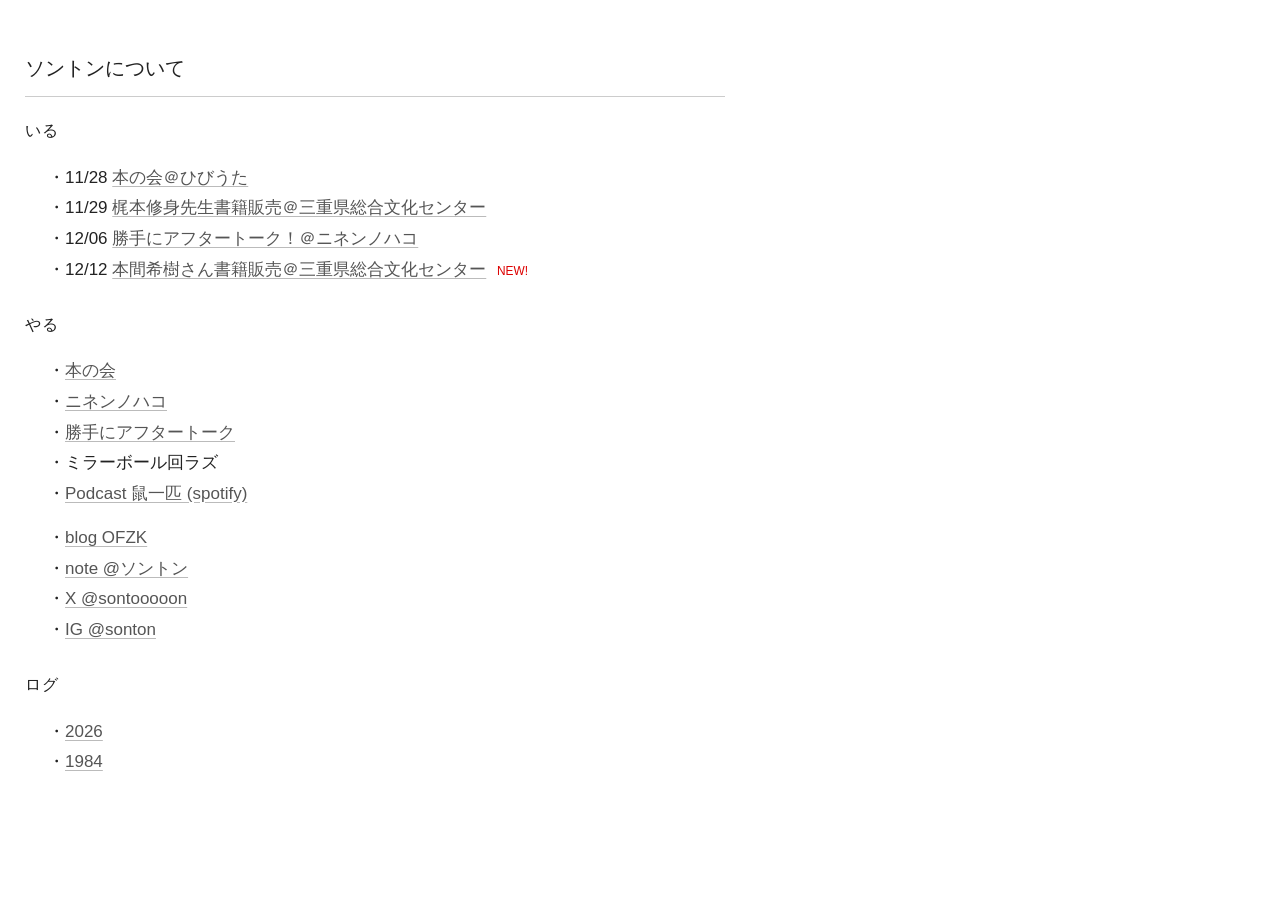
<file: index.html>
<!DOCTYPE html>
<html lang="ja">

<head>
  <meta charset="UTF-8">
  <meta name="viewport" content="width=device-width, initial-scale=1.0">
  <title>ソントン</title>
  <link rel="stylesheet" href="style.css">
</head>

<body>
<main>

  <h1>ソントンについて</h1>
  <hr>

<h2>いる</h2>
  <ul>
  <li>11/28 <a href="bookclub.html">本の会＠ひびうた</a></li>
  <li>11/29 <a href="https://www.center-mie.or.jp/manabi/event/sponsor/detail/59491" target="_blank" rel="noopener noreferrer">
  梶本修身先生書籍販売＠三重県総合文化センター</a></li>
  <li>12/06 <a href="after.html">勝手にアフタートーク！＠ニネンノハコ</a></li>
  <li>12/12 <a href="https://www.center-mie.or.jp/manabi/event/sponsor/detail/59932" target="_blank" rel="noopener noreferrer">
  本間希樹さん書籍販売＠三重県総合文化センター</a> <span class="new">NEW!</span></li>
</ul>

<h2>やる</h2>
<ul>
<li><a href="bookclub.html">本の会</a></li>
  <li><a href="2yearbox.html">ニネンノハコ</a></li>
  <li><a href="after.html">勝手にアフタートーク</a></li>
  <li>ミラーボール回ラズ</li>
  <li>
    <a href="https://open.spotify.com/show/2Fx0NGYdMwCBhbUyGGpYxN?si=fc2ae98da0c445d3"
       target="_blank"
       rel="noopener noreferrer">
      Podcast 鼠一匹 (spotify)
    </a>
  </li>
    <li style="margin-top: 0.8em;"><a href="http://ken55555.blog94.fc2.com" target="_blank" rel="noopener noreferrer">blog OFZK</a></li>
    <li><a href="https://note.com/sontooooon" target="_blank" rel="noopener noreferrer">note @ソントン</a></li>
    <li><a href="https://x.com/sontooooon" target="_blank" rel="noopener noreferrer">X @sontooooon</a></li>
    <li><a href="https://www.instagram.com/sonton/" target="_blank" rel="noopener noreferrer">IG @sonton</a></li>
  </ul>



<h2>ログ</h2>
  <ul>
    <li><a href="log2026.html">2026</a></li>
    <li><a href="log1984.html">1984</a></li>
  </ul>
  
</main>
</body>

</html>
</file>
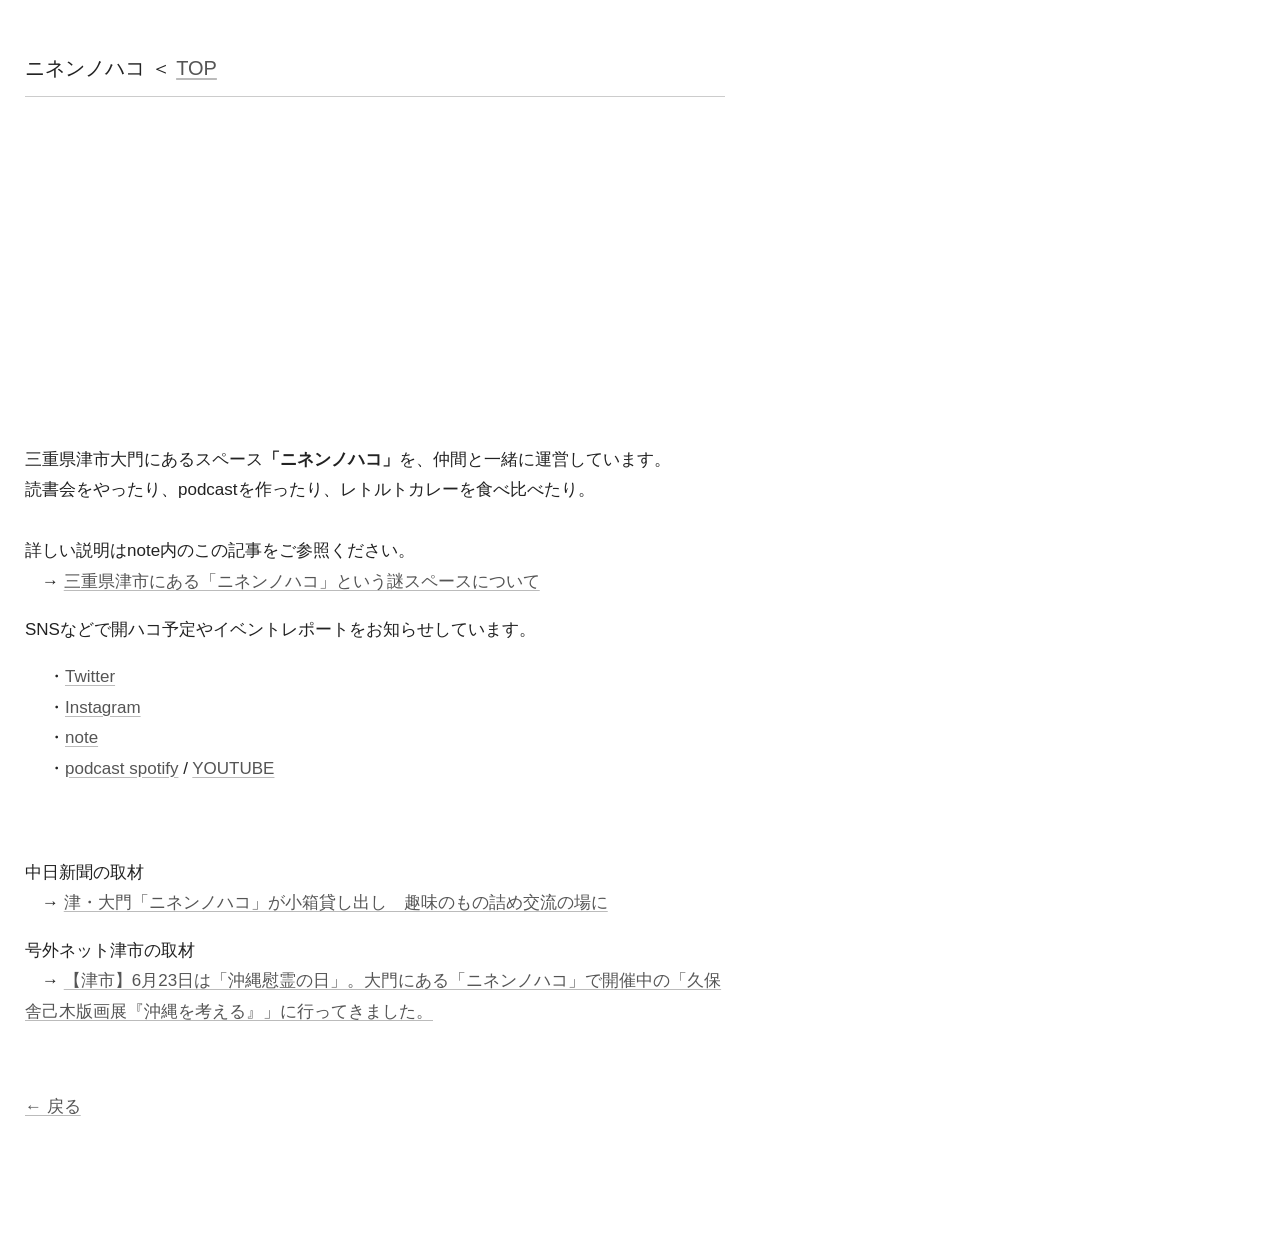
<file: 2yearbox.html>
<!DOCTYPE html>
<html lang="ja">

<head>
  <meta charset="UTF-8">
  <meta name="viewport" content="width=device-width, initial-scale=1.0">
  <title>ニネンノハコ｜ソントン</title>
  <link rel="stylesheet" href="style.css">
</head>

<body>

<main>

  <h1>ニネンノハコ ＜ <a href="index.html">TOP</a></h1>
  <hr>
<p>  
<iframe src="https://www.google.com/maps/embed?pb=!1m18!1m12!1m3!1d3279.44084874274!2d136.5116711!3d34.7192806!2m3!1f0!2f0!3f0!3m2!1i1024!2i768!4f13.1!3m3!1m2!1s0x60040d9b45865d81%3A0x40ba8575daa943b!2z44OL44ON44Oz44OO44OP44Kz!5e0!3m2!1sja!2sjp!4v1790869779707!5m2!1sja!2sjp" width="400" height="300" style="border:0;" allowfullscreen="" loading="lazy" referrerpolicy="strict-origin-when-cross-origin"></iframe>
</p>
<p>
三重県津市大門にあるスペース<b>「ニネンノハコ」</b>を、仲間と一緒に運営しています。<br>
読書会をやったり、podcastを作ったり、レトルトカレーを食べ比べたり。<br>
<br>
詳しい説明はnote内のこの記事をご参照ください。<br>
　→ <a href="https://x.com/2yearBox"
         target="_blank"
         rel="noopener noreferrer">
三重県津市にある「ニネンノハコ」という謎スペースについて</a><br>
</p>
<p>
SNSなどで開ハコ予定やイベントレポートをお知らせしています。
  <ul>  
    <li>
      <a href="https://x.com/2yearBox"
         target="_blank"
         rel="noopener noreferrer">
        Twitter
      </a>
    </li>

    <li>
      <a href="https://www.instagram.com/2yearbox/"
         target="_blank"
         rel="noopener noreferrer">
        Instagram
      </a>
    </li>

    <li>
      <a href="https://note.com/2year_box"
         target="_blank"
         rel="noopener noreferrer">
        note
      </a>
    </li>
    
    <li>
       <a href="https://open.spotify.com/show/0sxK4EMH9G8YtfBBmxnUgQ"
         target="_blank"
         rel="noopener noreferrer">podcast spotify</a> / <a href="https://www.youtube.com/@2yearbox"
         target="_blank"
         rel="noopener noreferrer">YOUTUBE</a>  
      </a>
    </li>

  </ul>
</p>
<br>
<p>
中日新聞の取材<br>
　→ <a href="https://www.chunichi.co.jp/article/337962"
         target="_blank"
         rel="noopener noreferrer">津・大門「ニネンノハコ」が小箱貸し出し　趣味のもの詰め交流の場に</a><br>
</p>
<p>
号外ネット津市の取材<br>
　→ <a href="https://tsu.goguynet.jp/2022/06/25/ninennohako-kubosutemi-mokuhangaten/"
         target="_blank"
         rel="noopener noreferrer">【津市】6月23日は「沖縄慰霊の日」。大門にある「ニネンノハコ」で開催中の「久保舎己木版画展『沖縄を考える』」に行ってきました。</a><br>
  </p>    
  <br>
  <p>
    <a href="index.html">← 戻る</a>
  </p>

</main>

</body>

</html>
</file>
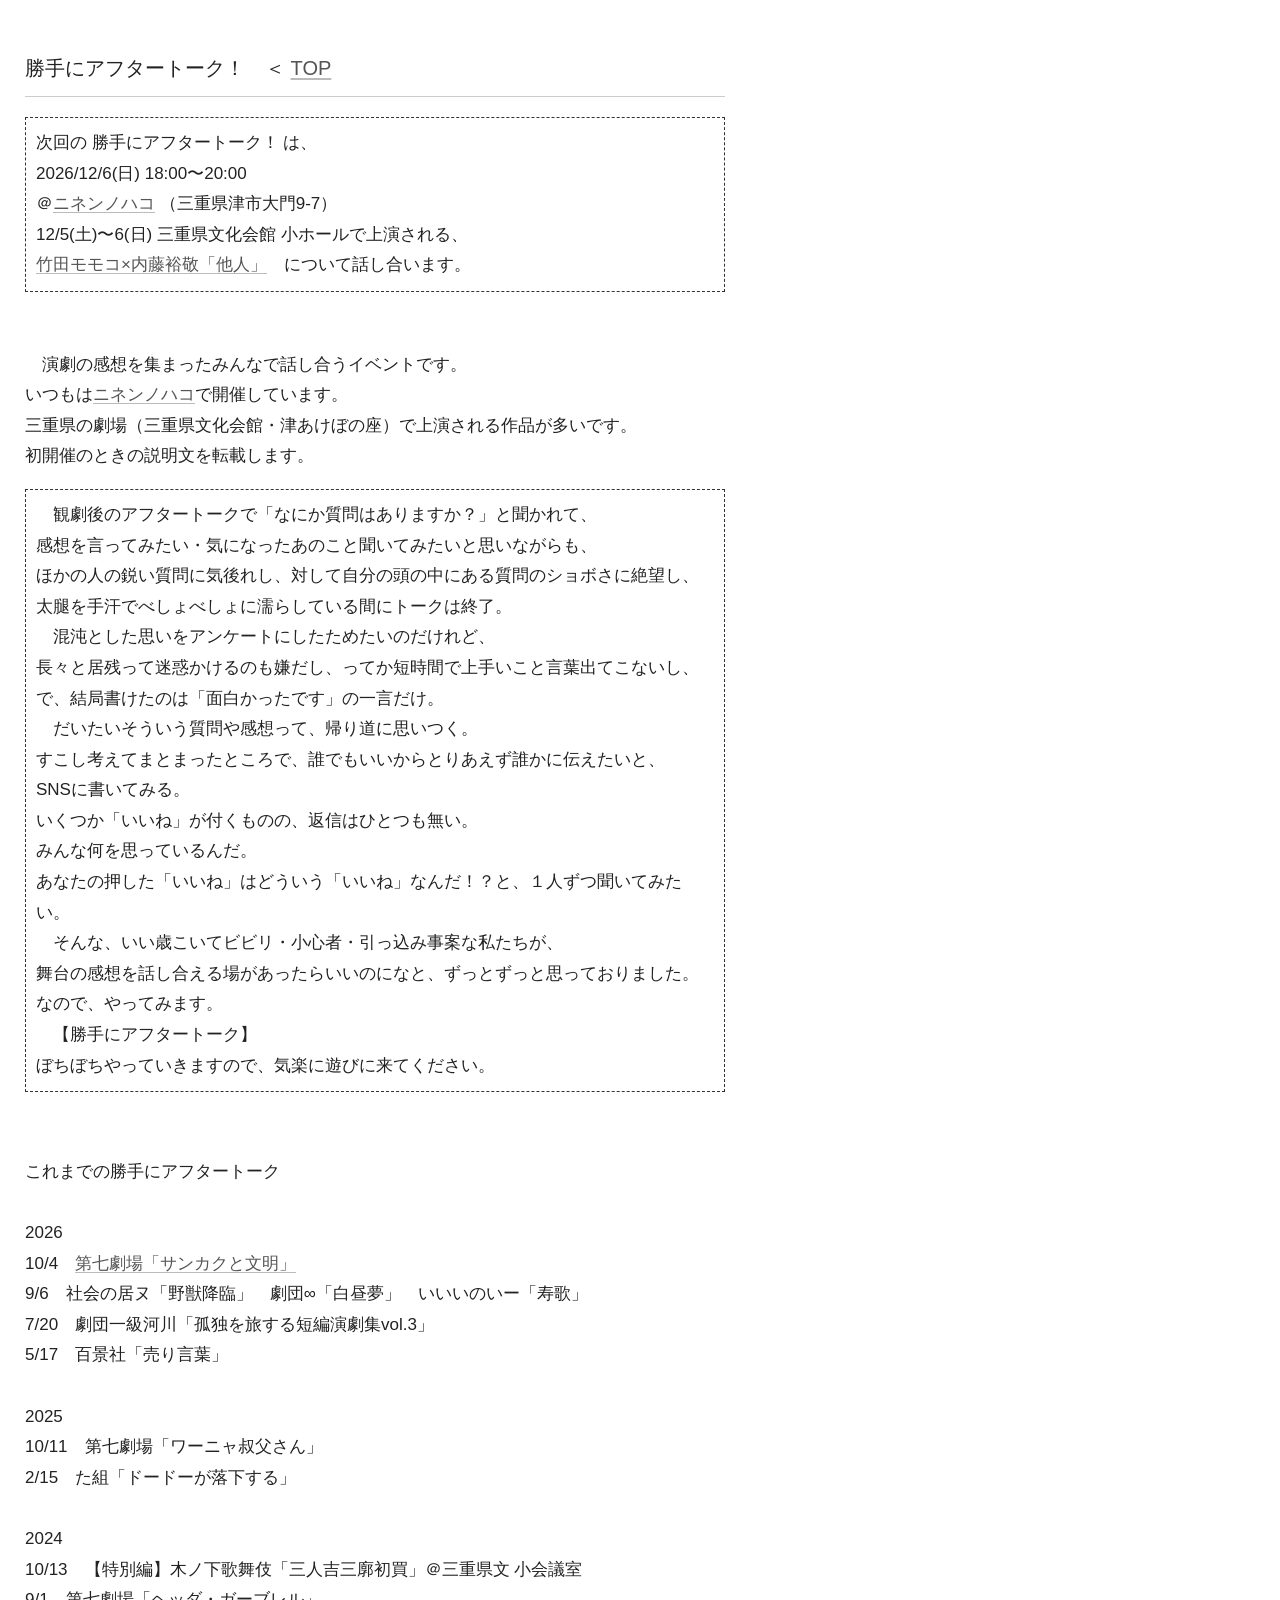
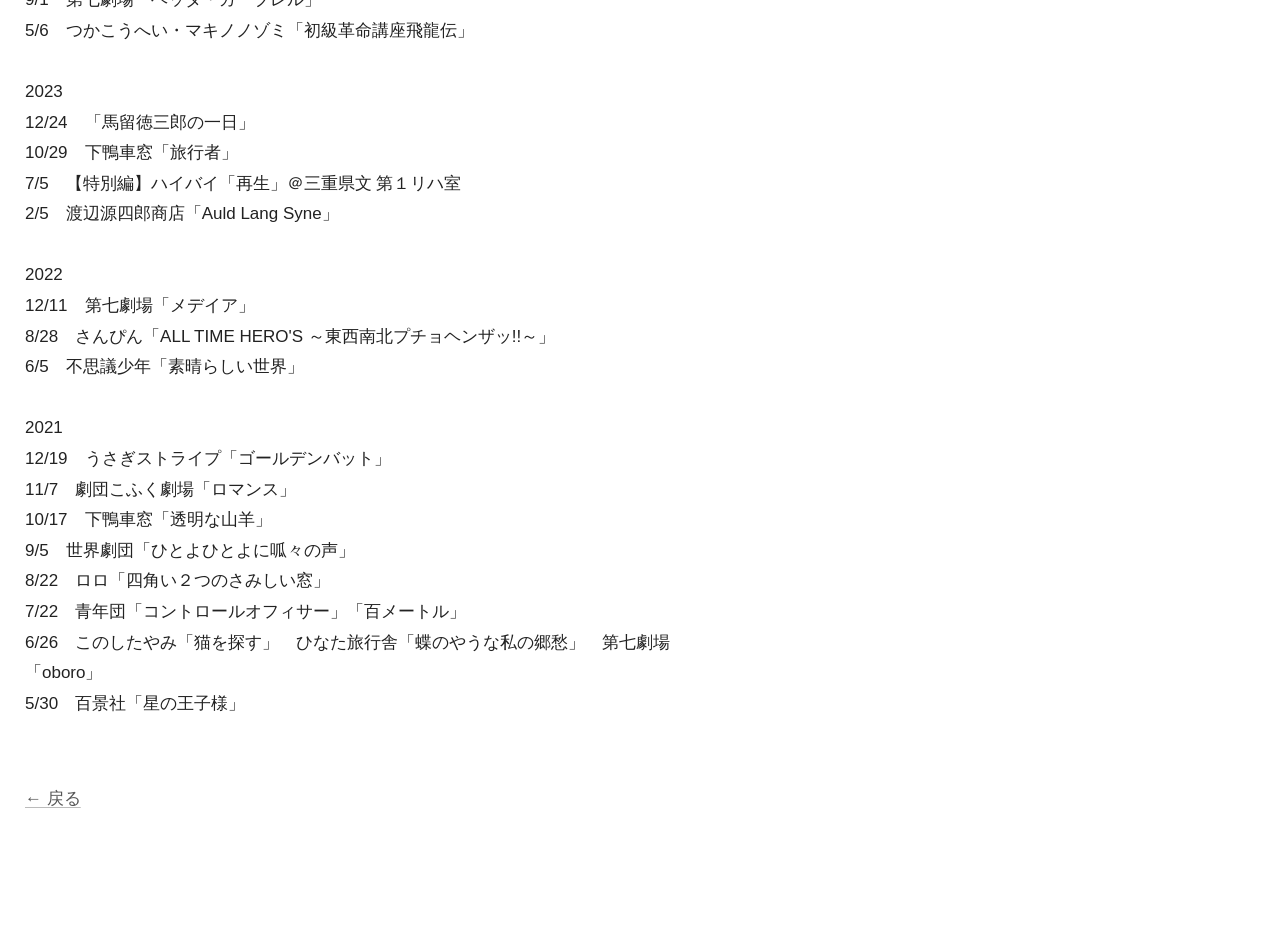
<file: after.html>
<!DOCTYPE html>
<html lang="ja">

<head>
  <meta charset="UTF-8">
  <meta name="viewport" content="width=device-width, initial-scale=1.0">
  <title>勝手にアフタートーク｜ソントン</title>
  <link rel="stylesheet" href="style.css">
</head>

<body>

<main>

  <h1>勝手にアフタートーク！　＜ <a href="index.html">TOP</a></h1>
  <hr>
<p style="padding: 10px; margin-bottom: 10px; border: 1px dashed #333333;">
次回の 勝手にアフタートーク！ は、</br>
2026/12/6(日) 18:00〜20:00</br>
＠<a href="https://x.com/2yearBox" target="_blank"rel="noopener noreferrer">ニネンノハコ</a> （三重県津市大門9-7）</br>
12/5(土)〜6(日) 三重県文化会館 小ホールで上演される、</br>
<a href="https://www.center-mie.or.jp/bunka/event/detail/57301" target="_blank"rel="noopener noreferrer">
竹田モモコ×内藤裕敬「他人」</a>　について話し合います。</br>
</p>
</br>
<p>
　演劇の感想を集まったみんなで話し合うイベントです。</br>
いつもは<a href="2yearbox.html">ニネンノハコ</a>で開催しています。</br>
三重県の劇場（三重県文化会館・津あけぼの座）で上演される作品が多いです。</br>
初開催のときの説明文を転載します。</p>
<div style="padding: 10px; margin-bottom: 10px; border: 1px dashed #333333;">
　観劇後のアフタートークで「なにか質問はありますか？」と聞かれて、</br>
感想を言ってみたい・気になったあのこと聞いてみたいと思いながらも、</br>
ほかの人の鋭い質問に気後れし、対して自分の頭の中にある質問のショボさに絶望し、</br>
太腿を手汗でべしょべしょに濡らしている間にトークは終了。</br>
　混沌とした思いをアンケートにしたためたいのだけれど、</br>
長々と居残って迷惑かけるのも嫌だし、ってか短時間で上手いこと言葉出てこないし、</br>
で、結局書けたのは「面白かったです」の一言だけ。</br>
　だいたいそういう質問や感想って、帰り道に思いつく。</br>
すこし考えてまとまったところで、誰でもいいからとりあえず誰かに伝えたいと、</br>
SNSに書いてみる。</br>
いくつか「いいね」が付くものの、返信はひとつも無い。</br>
みんな何を思っているんだ。</br>
あなたの押した「いいね」はどういう「いいね」なんだ！？と、１人ずつ聞いてみたい。</br>
　そんな、いい歳こいてビビリ・小心者・引っ込み事案な私たちが、</br>
舞台の感想を話し合える場があったらいいのになと、ずっとずっと思っておりました。</br>
なので、やってみます。</br>
　【勝手にアフタートーク】</br>
ぼちぼちやっていきますので、気楽に遊びに来てください。<br>
</div>
</p>
<br>
<p>
これまでの勝手にアフタートーク<br>
<br>
2026<br>
10/4　<a href="after/261004sankaku.html">第七劇場「サンカクと文明」</a><br>
9/6　社会の居ヌ「野獣降臨」　劇団∞「白昼夢」　いいいのいー「寿歌」<br>
7/20　劇団一級河川「孤独を旅する短編演劇集vol.3」<br>
5/17　百景社「売り言葉」<br>
<br>
2025<br>
10/11　第七劇場「ワーニャ叔父さん」<br>
2/15　た組「ドードーが落下する」<br>
<br>
2024<br>
10/13　【特別編】木ノ下歌舞伎「三人吉三廓初買」＠三重県文 小会議室<br>
9/1　第七劇場「ヘッダ・ガーブレル」<br>
5/6　つかこうへい・マキノノゾミ「初級革命講座飛龍伝」 <br>
<br>
2023<br>
12/24　「馬留徳三郎の一日」<br>
10/29　下鴨車窓「旅行者」<br>
7/5　【特別編】ハイバイ「再生」＠三重県文 第１リハ室<br>
2/5　渡辺源四郎商店「Auld Lang Syne」<br>
<br>
2022<br>
12/11　第七劇場「メデイア」<br>
8/28　さんぴん「ALL TIME HERO'S ～東西南北プチョヘンザッ!!～」<br>
6/5　不思議少年「素晴らしい世界」<br>
<br>
2021<br>
12/19　うさぎストライプ「ゴールデンバット」<br>
11/7　劇団こふく劇場「ロマンス」<br>
10/17　下鴨車窓「透明な山羊」<br>
9/5　世界劇団「ひとよひとよに呱々の声」<br>
8/22　ロロ「四角い２つのさみしい窓」<br>
7/22　青年団「コントロールオフィサー」「百メートル」<br>
6/26　このしたやみ「猫を探す」　ひなた旅行舎「蝶のやうな私の郷愁」　第七劇場「oboro」<br>
5/30　百景社「星の王子様」<br>
</p>
<br>
  <p>
    <a href="index.html">← 戻る</a>
  </p>

</main>

</body>

</html>
</file>
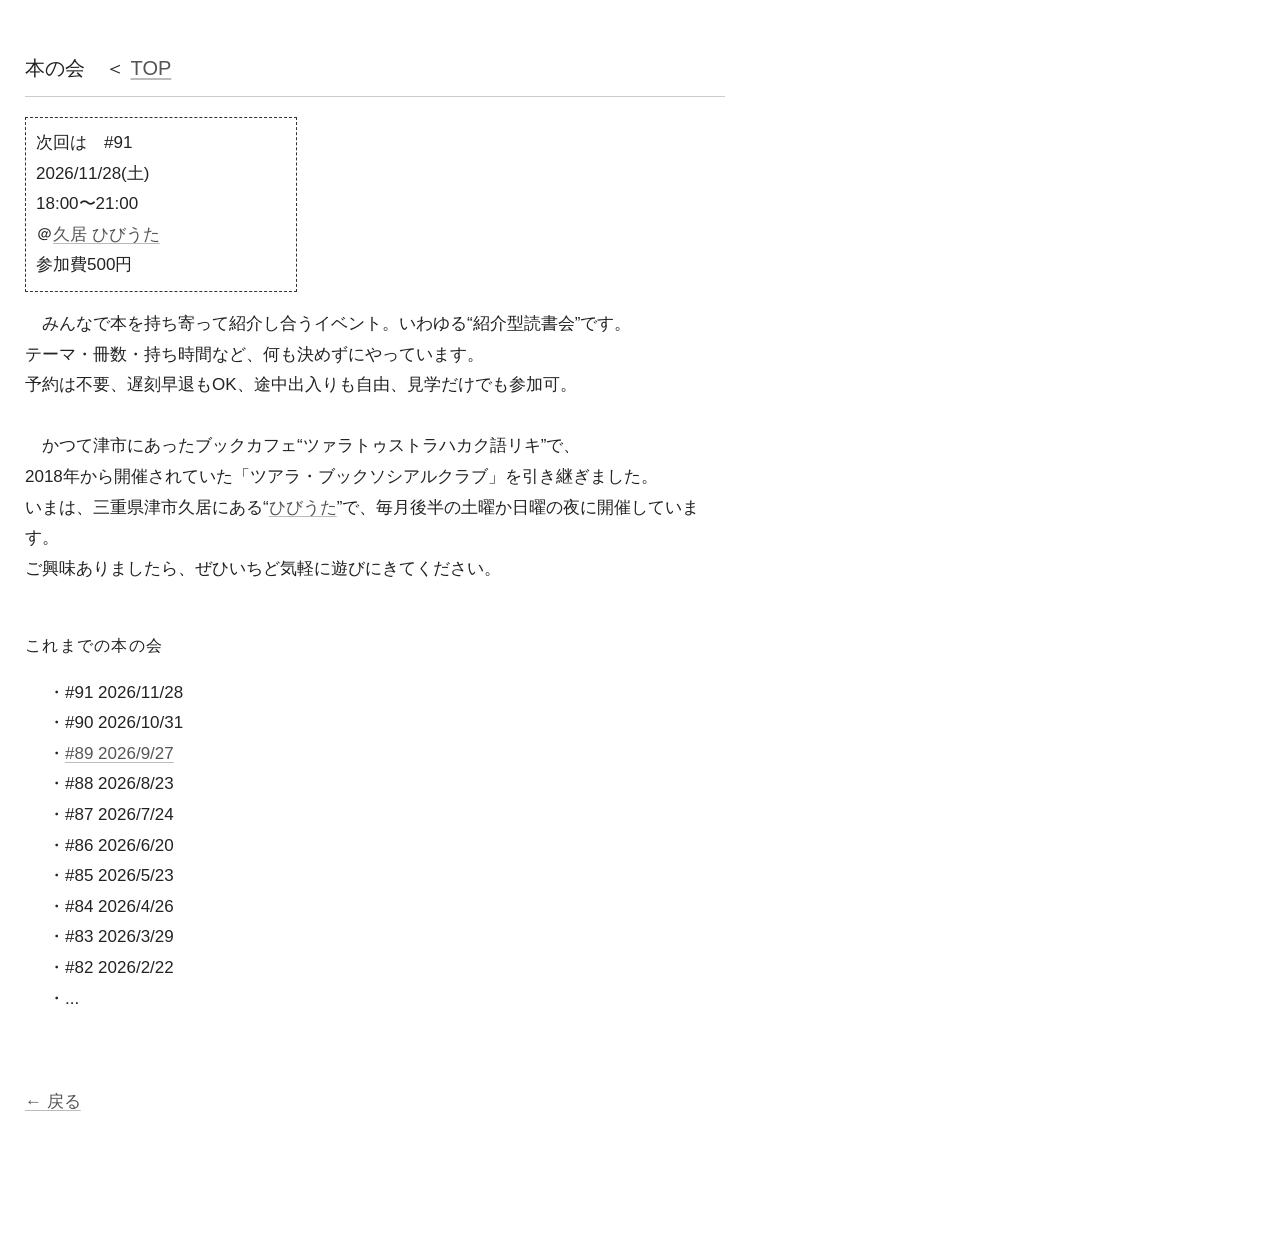
<file: bookclub.html>
<!DOCTYPE html>
<html lang="ja">

<head>
  <meta charset="UTF-8">
  <meta name="viewport" content="width=device-width, initial-scale=1.0">
  <title>本の会｜ソントン</title>
  <link rel="stylesheet" href="style.css">
</head>

<body>

<main>

  <h1>本の会　＜ <a href="index.html">TOP</a></h1>
  <hr>
<p style="padding: 10px; margin-bottom: 10px; border: 1px dashed #333333; width: 250px;">
次回は　#91<br>
2026/11/28(土)<br>
18:00〜21:00<br>
＠<a href="https://www.hibiuta.org" target="_blank" rel="noopener noreferrer">久居 ひびうた</a><br>
参加費500円<br>
</p>

<p>
　みんなで本を持ち寄って紹介し合うイベント。いわゆる“紹介型読書会”です。<br>
テーマ・冊数・持ち時間など、何も決めずにやっています。<br>
予約は不要、遅刻早退もOK、途中出入りも自由、見学だけでも参加可。<br>
<br>
　かつて津市にあったブックカフェ“ツァラトゥストラハカク語リキ”で、<br>
2018年から開催されていた「ツアラ・ブックソシアルクラブ」を引き継ぎました。<br>
いまは、三重県津市久居にある“<a href="https://www.hibiuta.org" target="_blank" rel="noopener noreferrer">ひびうた</a>”で、毎月後半の土曜か日曜の夜に開催しています。<br>
ご興味ありましたら、ぜひいちど気軽に遊びにきてください。<br>
</p>
<br>
<h2>これまでの本の会</h2>
<ul>
<li>#91 2026/11/28</li>
<li>#90 2026/10/31</li>
<li><a href="bookclub2026.html#89">#89 2026/9/27</a></li>
<li>#88 2026/8/23</li>
<li>#87 2026/7/24</li>
<li>#86 2026/6/20</li>
<li>#85 2026/5/23</li>
<li>#84 2026/4/26</li>
<li>#83 2026/3/29</li>
<li>#82 2026/2/22</li>
<li>...</li>
</ul>
<br>
  <p>
    <a href="index.html">← 戻る</a>
  </p>

</main>

</body>

</html>
</file>
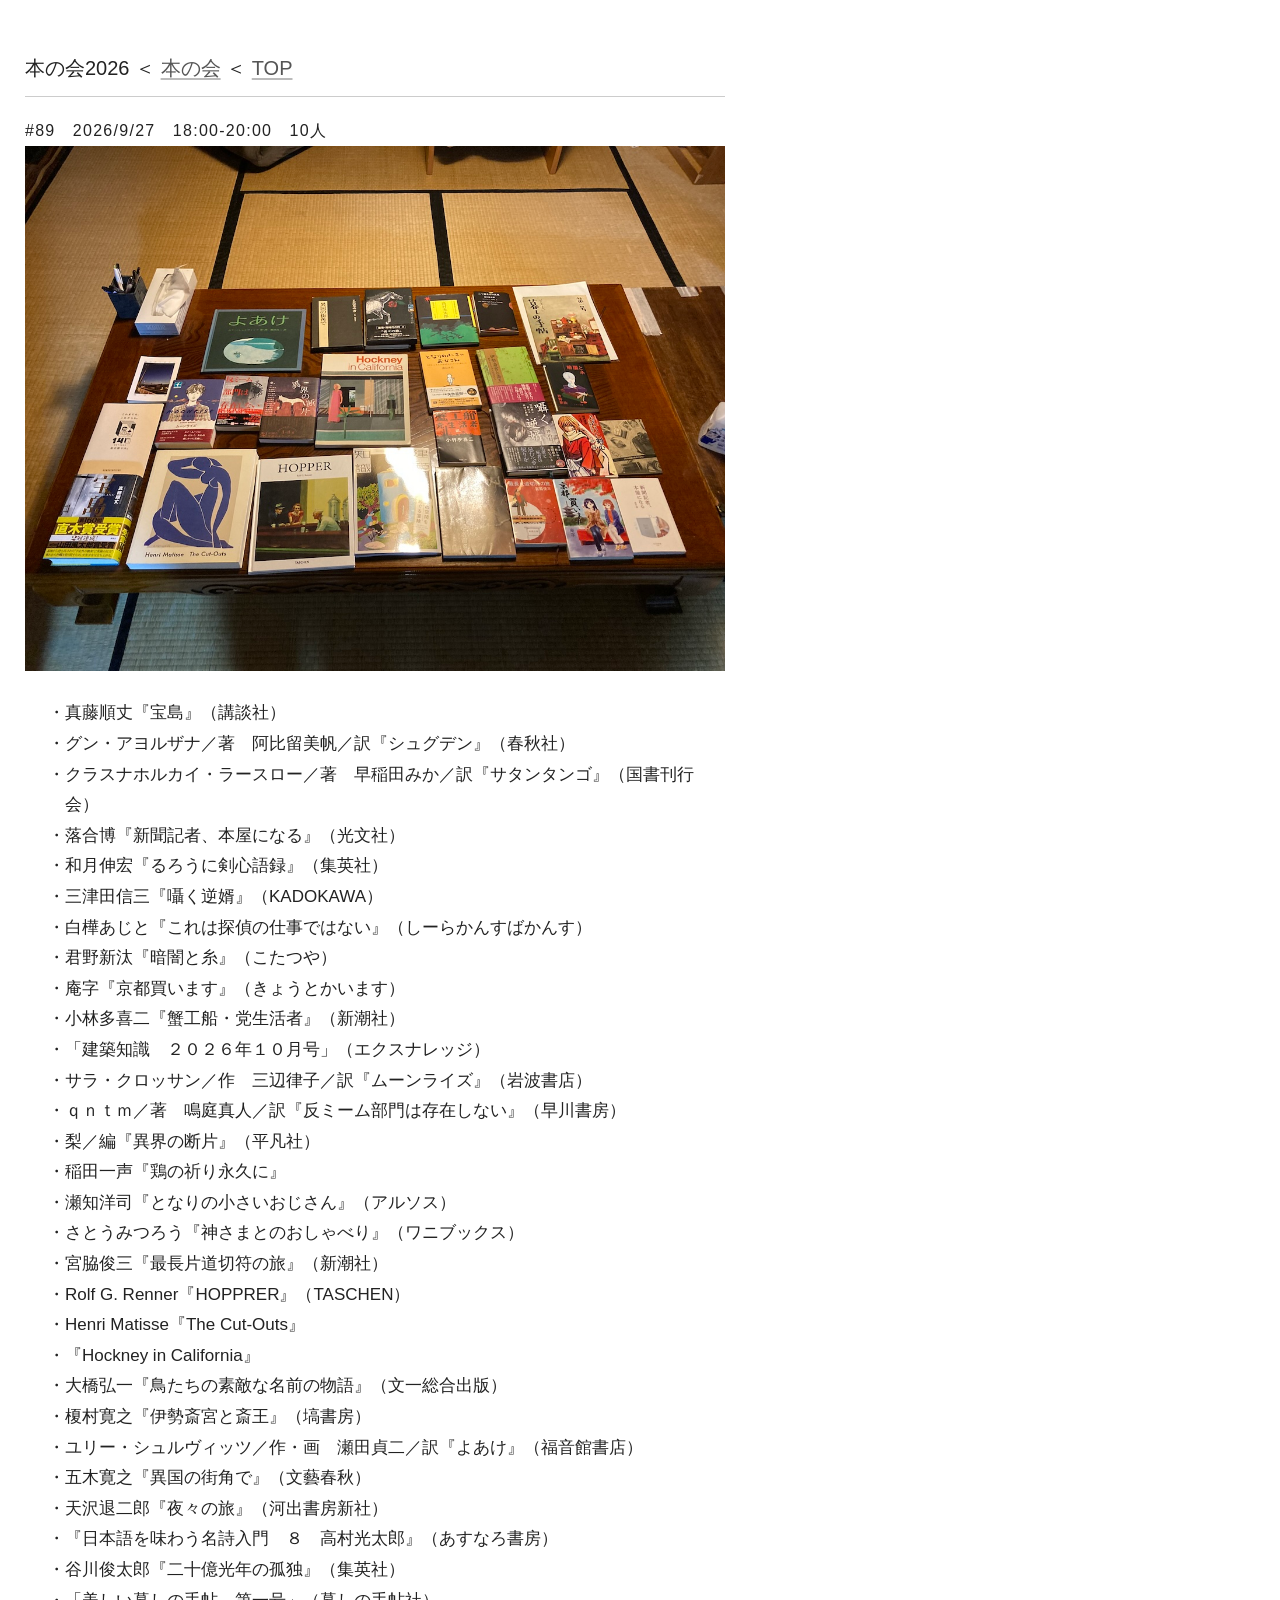
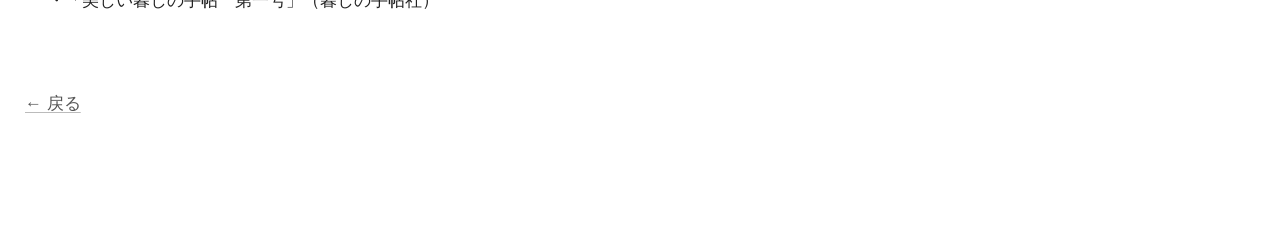
<file: bookclub2026.html>
<!DOCTYPE html>
<html lang="ja">

<head>
  <meta charset="UTF-8">
  <meta name="viewport" content="width=device-width, initial-scale=1.0">
  <title>2026｜本の会｜ソントン</title>
  <link rel="stylesheet" href="style.css">
</head>

<body>

<main>

  <h1>本の会2026 ＜ <a href="bookclub.html">本の会</a> ＜ <a href="index.html">TOP</a></h1>
  <hr>

<h2 id="89">#89　2026/9/27　18:00-20:00　10人</h2>
<img src="bookclub/hon202610.jpg" alt="本の会2026年10月" class="bookclub-photo">
<ul>
<li>真藤順丈『宝島』（講談社）</li>
<li>グン・アヨルザナ／著　阿比留美帆／訳『シュグデン』（春秋社）</li>
<li>クラスナホルカイ・ラースロー／著　早稲田みか／訳『サタンタンゴ』（国書刊行会）</li>
<li>落合博『新聞記者、本屋になる』（光文社）</li>
<li>和月伸宏『るろうに剣心語録』（集英社）</li>
<li>三津田信三『囁く逆婿』（KADOKAWA）</li>
<li>白樺あじと『これは探偵の仕事ではない』（しーらかんすばかんす）</li>
<li>君野新汰『暗闇と糸』（こたつや）</li>
<li>庵字『京都買います』（きょうとかいます）</li>
<li>小林多喜二『蟹工船・党生活者』（新潮社）</li>
<li>「建築知識　２０２６年１０月号」（エクスナレッジ）</li>
<li>サラ・クロッサン／作　三辺律子／訳『ムーンライズ』（岩波書店）</li>
<li>ｑｎｔｍ／著　鳴庭真人／訳『反ミーム部門は存在しない』（早川書房）</li>
<li>梨／編『異界の断片』（平凡社）</li>
<li>稲田一声『鶏の祈り永久に』</li>
<li>瀬知洋司『となりの小さいおじさん』（アルソス）</li>
<li>さとうみつろう『神さまとのおしゃべり』（ワニブックス）</li>
<li>宮脇俊三『最長片道切符の旅』（新潮社）</li>
<li>Rolf G. Renner『HOPPRER』（TASCHEN）</li>
<li>Henri Matisse『The Cut-Outs』</li>
<li>『Hockney in California』</li>
<li>大橋弘一『鳥たちの素敵な名前の物語』（文一総合出版）</li>
<li>榎村寛之『伊勢斎宮と斎王』（塙書房）</li>
<li>ユリー・シュルヴィッツ／作・画　瀬田貞二／訳『よあけ』（福音館書店）</li>
<li>五木寛之『異国の街角で』（文藝春秋）</li>
<li>天沢退二郎『夜々の旅』（河出書房新社）</li>
<li>『日本語を味わう名詩入門　８　高村光太郎』（あすなろ書房）</li>
<li>谷川俊太郎『二十億光年の孤独』（集英社）</li>
<li>「美しい暮しの手帖　第一号」（暮しの手帖社）</li>
</ul>



<br>
  <p>
    <a href="index.html">← 戻る</a>
  </p>

</main>

</body>

</html>
</file>
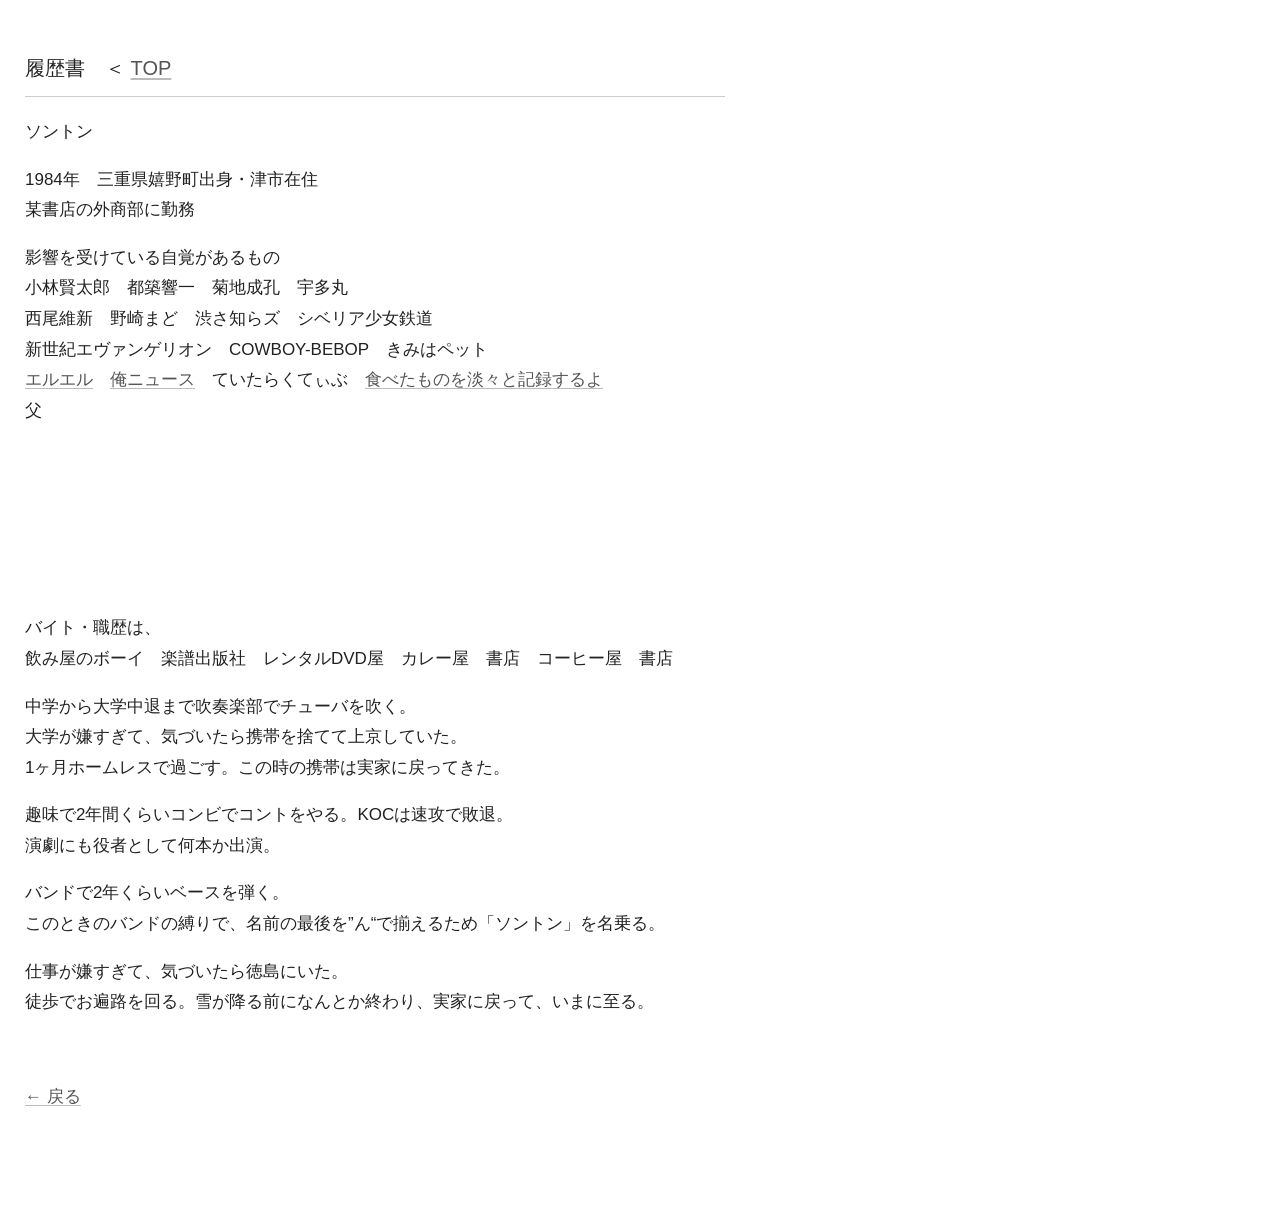
<file: log1984.html>
<!DOCTYPE html>
<html lang="ja">

<head>
  <meta charset="UTF-8">
  <meta name="viewport" content="width=device-width, initial-scale=1.0">
  <title>1984ログ｜ソントン</title>
  <link rel="stylesheet" href="style.css">
</head>

<body>
<main>

  <h1>履歴書　＜ <a href="index.html">TOP</a></h1>
  <hr>
<p>
ソントン<br>
</p>
<p>
1984年　三重県嬉野町出身・津市在住<br>
某書店の外商部に勤務<br>
</p>
<p>
影響を受けている自覚があるもの<br>
小林賢太郎　都築響一　菊地成孔　宇多丸<br>
西尾維新　野崎まど　渋さ知らズ　シベリア少女鉄道<br>
新世紀エヴァンゲリオン　COWBOY-BEBOP　きみはペット<br>
<a href="https://dic.nicovideo.jp/a/エルエル" target="_blank" rel="noopener noreferrer">エルエル</a>　<a href="http://dnarna-mirror.sabimaru.mydns.jp" target="_blank" rel="noopener noreferrer">俺ニュース</a>　ていたらくてぃぶ　<a href="https://pero-pero.hatenablog.com/entry/2014/08/20/213620" target="_blank" rel="noopener noreferrer">食べたものを淡々と記録するよ</a><br>
父
</p>

<br><br><br><br><br>

<p>
バイト・職歴は、<br>
飲み屋のボーイ　楽譜出版社　レンタルDVD屋　カレー屋　書店　コーヒー屋　書店<br>
</p>
<p>
中学から大学中退まで吹奏楽部でチューバを吹く。<br>
大学が嫌すぎて、気づいたら携帯を捨てて上京していた。<br>
1ヶ月ホームレスで過ごす。この時の携帯は実家に戻ってきた。<br>
</p>
<p>
趣味で2年間くらいコンビでコントをやる。KOCは速攻で敗退。<br>
演劇にも役者として何本か出演。<br>
</p>
<p>
バンドで2年くらいベースを弾く。<br>
このときのバンドの縛りで、名前の最後を”ん“で揃えるため「ソントン」を名乗る。<br>
</p>
<p>
仕事が嫌すぎて、気づいたら徳島にいた。<br>
徒歩でお遍路を回る。雪が降る前になんとか終わり、実家に戻って、いまに至る。<br>
</p>
<br>

  <p>
    <a href="index.html">← 戻る</a>
  </p>
</main>
</body>

</html>
</file>
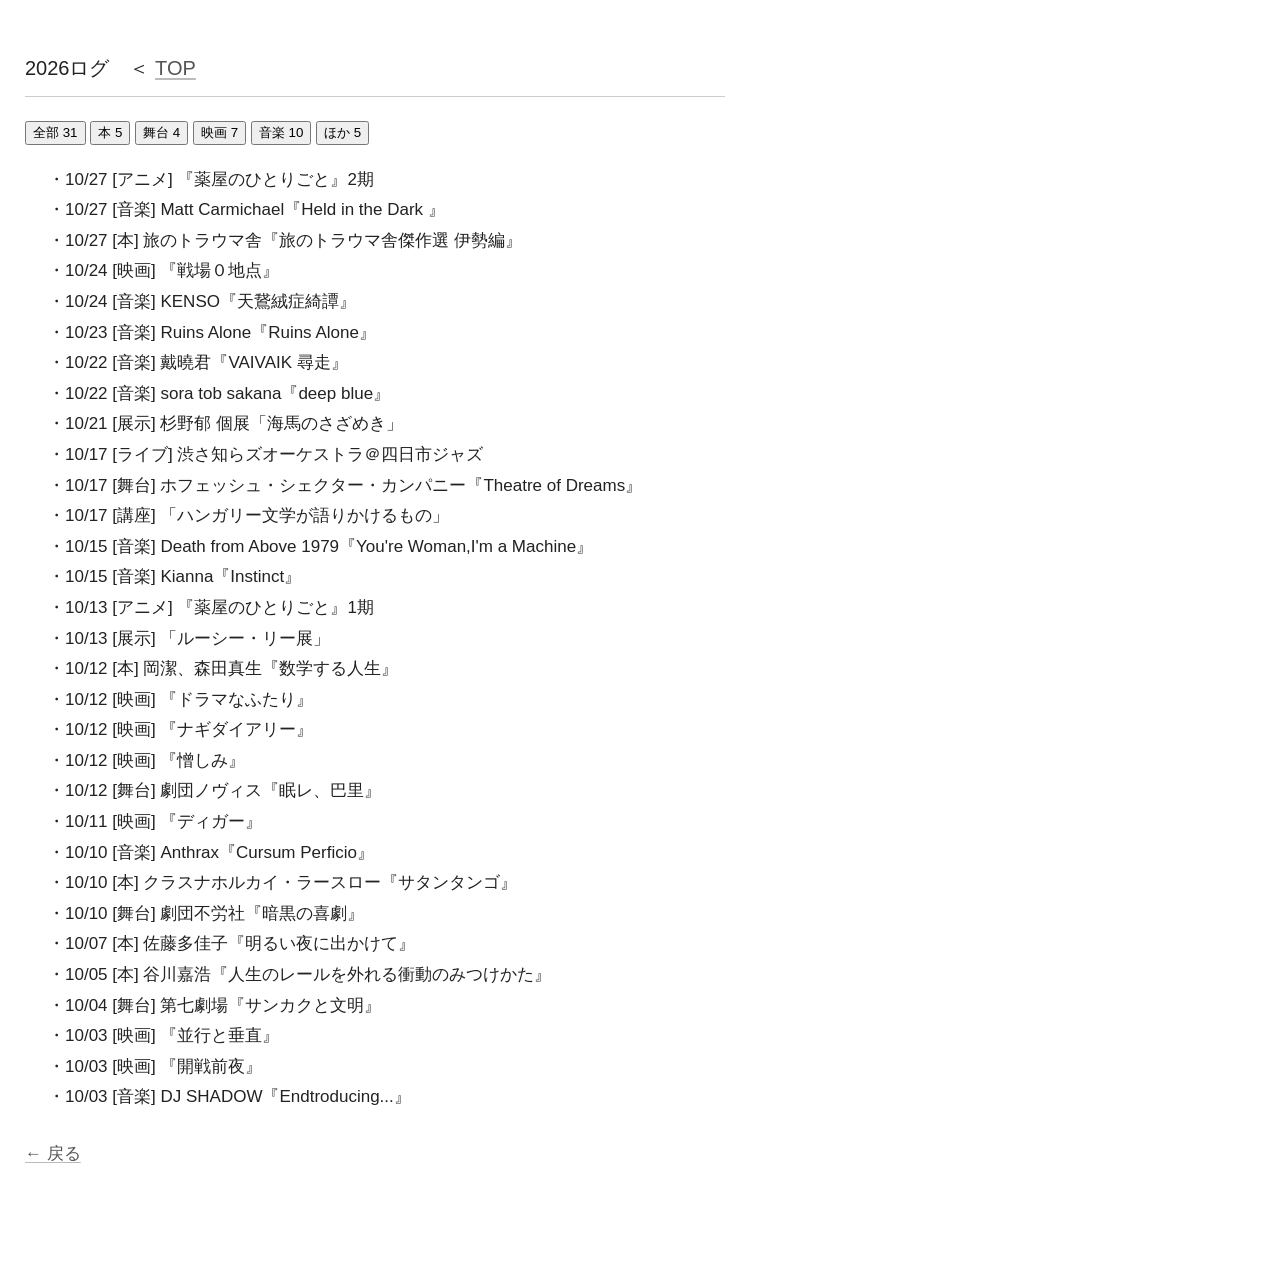
<file: log2026.html>
<!DOCTYPE html>
<html lang="ja">

<head>
  <meta charset="UTF-8">
  <meta name="viewport" content="width=device-width, initial-scale=1.0">
  <title>2026ログ｜ソントン</title>
  <link rel="stylesheet" href="style.css">
</head>

<body>
<main>

  <h1>2026ログ　＜ <a href="index.html">TOP</a></h1>
  <hr>
  

  <div class="filters">
    <button onclick="filterLog('all')">全部 <span id="count-all"></span></button>
    <button onclick="filterLog('book')">本 <span id="count-book"></span></button>
    <button onclick="filterLog('stage')">舞台 <span id="count-stage"></span></button>
    <button onclick="filterLog('movie')">映画 <span id="count-movie"></span></button>
    <button onclick="filterLog('music')">音楽 <span id="count-music"></span></button>
    <button onclick="filterLog('other')">ほか <span id="count-other"></span></button>
  </div>

<ul id="log">
  <li data-category="other">
    10/27 [アニメ] 『薬屋のひとりごと』2期
  </li>
  <li data-category="music">
    10/27 [音楽] Matt Carmichael『Held in the Dark 』
  </li>
  <li data-category="book">
    10/27 [本] 旅のトラウマ舎『旅のトラウマ舎傑作選 伊勢編』
  </li>  
  <li data-category="movie">
    10/24 [映画] 『戦場０地点』
  </li>
  <li data-category="music">
    10/24 [音楽] KENSO『天鵞絨症綺譚』
  </li>
  <li data-category="music">
    10/23 [音楽] Ruins Alone『Ruins Alone』
  </li>
  <li data-category="music">
    10/22 [音楽] 戴曉君『VAIVAIK 尋走』
  </li>
  <li data-category="music">
    10/22 [音楽] sora tob sakana『deep blue』
  </li>
  <li data-category="other">
    10/21 [展示] 杉野郁 個展「海馬のさざめき」
  </li>
  <li data-category="music">
    10/17 [ライブ] 渋さ知らズオーケストラ＠四日市ジャズ
  </li>
  <li data-category="stage">
    10/17 [舞台] ホフェッシュ・シェクター・カンパニー『Theatre of Dreams』
  </li>
  <li data-category="other">
    10/17 [講座] 「ハンガリー文学が語りかけるもの」
  </li>
  <li data-category="music">
    10/15 [音楽] Death from Above 1979『You're Woman,I'm a Machine』
  </li>
  <li data-category="music">
    10/15 [音楽] Kianna『Instinct』
  </li>
  <li data-category="other">
    10/13 [アニメ] 『薬屋のひとりごと』1期
  </li>
  <li data-category="other">
    10/13 [展示] 「ルーシー・リー展」
  </li>
  <li data-category="book">
    10/12 [本] 岡潔、森田真生『数学する人生』
  </li>
  <li data-category="movie">
    10/12 [映画] 『ドラマなふたり』
  </li>
  <li data-category="movie">
    10/12 [映画] 『ナギダイアリー』
  </li>
  <li data-category="movie">
    10/12 [映画] 『憎しみ』
  </li>
  <li data-category="stage">
    10/12 [舞台] 劇団ノヴィス『眠レ、巴里』
  </li>
  <li data-category="movie">
    10/11 [映画] 『ディガー』
  </li>
  <li data-category="music">
    10/10 [音楽] Anthrax『Cursum Perficio』
  </li>
  <li data-category="book">
    10/10 [本] クラスナホルカイ・ラースロー『サタンタンゴ』
  </li>
  <li data-category="stage">
    10/10 [舞台] 劇団不労社『暗黒の喜劇』
  </li>
  <li data-category="book">
    10/07 [本] 佐藤多佳子『明るい夜に出かけて』
  </li>
  <li data-category="book">
    10/05 [本] 谷川嘉浩『人生のレールを外れる衝動のみつけかた』
  </li>
  <li data-category="stage">
    10/04 [舞台] 第七劇場『サンカクと文明』
  </li>
  <li data-category="movie">
    10/03 [映画] 『並行と垂直』
  </li>
  <li data-category="movie">
    10/03 [映画] 『開戦前夜』
  </li>
  <li data-category="music">
    10/03 [音楽] DJ SHADOW『Endtroducing...』
  </li>

</ul>

  <p>
    <a href="index.html">← 戻る</a>
  </p>
</main>

<script>

function updateCounts() {
  const items = document.querySelectorAll('#log li');

  const counts = {
    all: items.length,
    book: 0,
    stage: 0,
    movie: 0,
    music: 0,
    other: 0
  };

  items.forEach(function(item) {
    const category = item.dataset.category;

    if (counts[category] !== undefined) {
      counts[category]++;
    }
  });

  document.getElementById('count-all').textContent = counts.all;
  document.getElementById('count-book').textContent = counts.book;
  document.getElementById('count-stage').textContent = counts.stage;
  document.getElementById('count-movie').textContent = counts.movie;
  document.getElementById('count-music').textContent = counts.music;
  document.getElementById('count-other').textContent = counts.other;
}


function filterLog(category) {
  const items = document.querySelectorAll('#log li');

  items.forEach(function(item) {

    if (category === 'all' || item.dataset.category === category) {
      item.style.display = '';
    } else {
      item.style.display = 'none';
    }

  });
}


updateCounts();

</script>

</body>

</html>
</file>
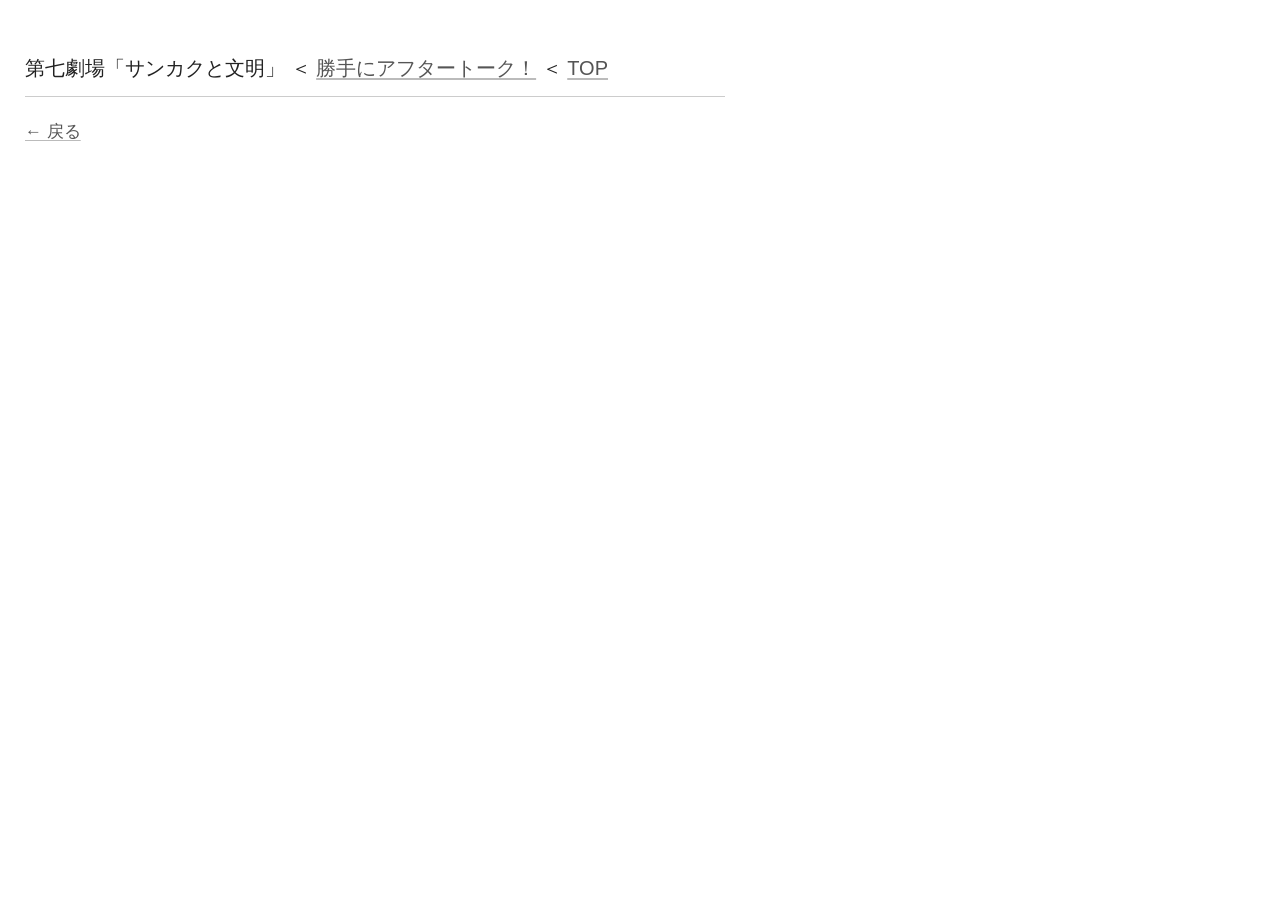
<file: after/261004sankaku.html>
<!DOCTYPE html>
<html lang="ja">

<head>
  <meta charset="UTF-8">
  <meta name="viewport" content="width=device-width, initial-scale=1.0">
  <title>第七劇場 サンカクと文明｜勝手にアフタートーク｜ソントン</title>
  <link rel="stylesheet" href="../style.css">
</head>

<body>

<main>

  <h1>第七劇場「サンカクと文明」 ＜ <a href="../after.html">勝手にアフタートーク！</a> ＜ <a href="../index.html">TOP</a></h1>
  <hr>
  <p>
    <a href="../after.html">← 戻る</a>
  </p>

</main>

</body>

</html>
</file>
<file: style.css>
body {
  margin: 0;
  background: white;
  color: #222;

  font-family:
    -apple-system,
    BlinkMacSystemFont,
    "Helvetica Neue",
    sans-serif;

  font-size: 17px;
  line-height: 1.8;
}

main {
  max-width: 700px;
  margin: 0;
  padding: 50px 25px 100px;
}

/* サイト名 */
h1 {
  font-size: 20px;
  font-weight: normal;
  margin: 0 0 5px;
}

/* 区切り線 */
hr {
  border: 0;
  border-top: 1px solid #ccc;
  margin: 10px 0 20px;
}

/* セクション */
h2 {
  font-size: 16px;
  font-weight: normal;
  letter-spacing: 0.08em;
  margin: 0;
}

/* 通常のリスト */
ul {
  list-style-type: "・";
  margin-bottom: 1.5em;
}


/* リンク */
a {
  color: #555;
  text-decoration: underline;
  text-decoration-color: #bbb;
  text-underline-offset: 3px;
}

a:hover {
  color: #000;
  text-decoration-color: #222;
}

.new {
  font-size: 0.7em;
  margin-left: 0.5em;
  color: #d00;
}

.bookclub-photo {
  max-width: 100%;
  height: auto;
}
</file>
